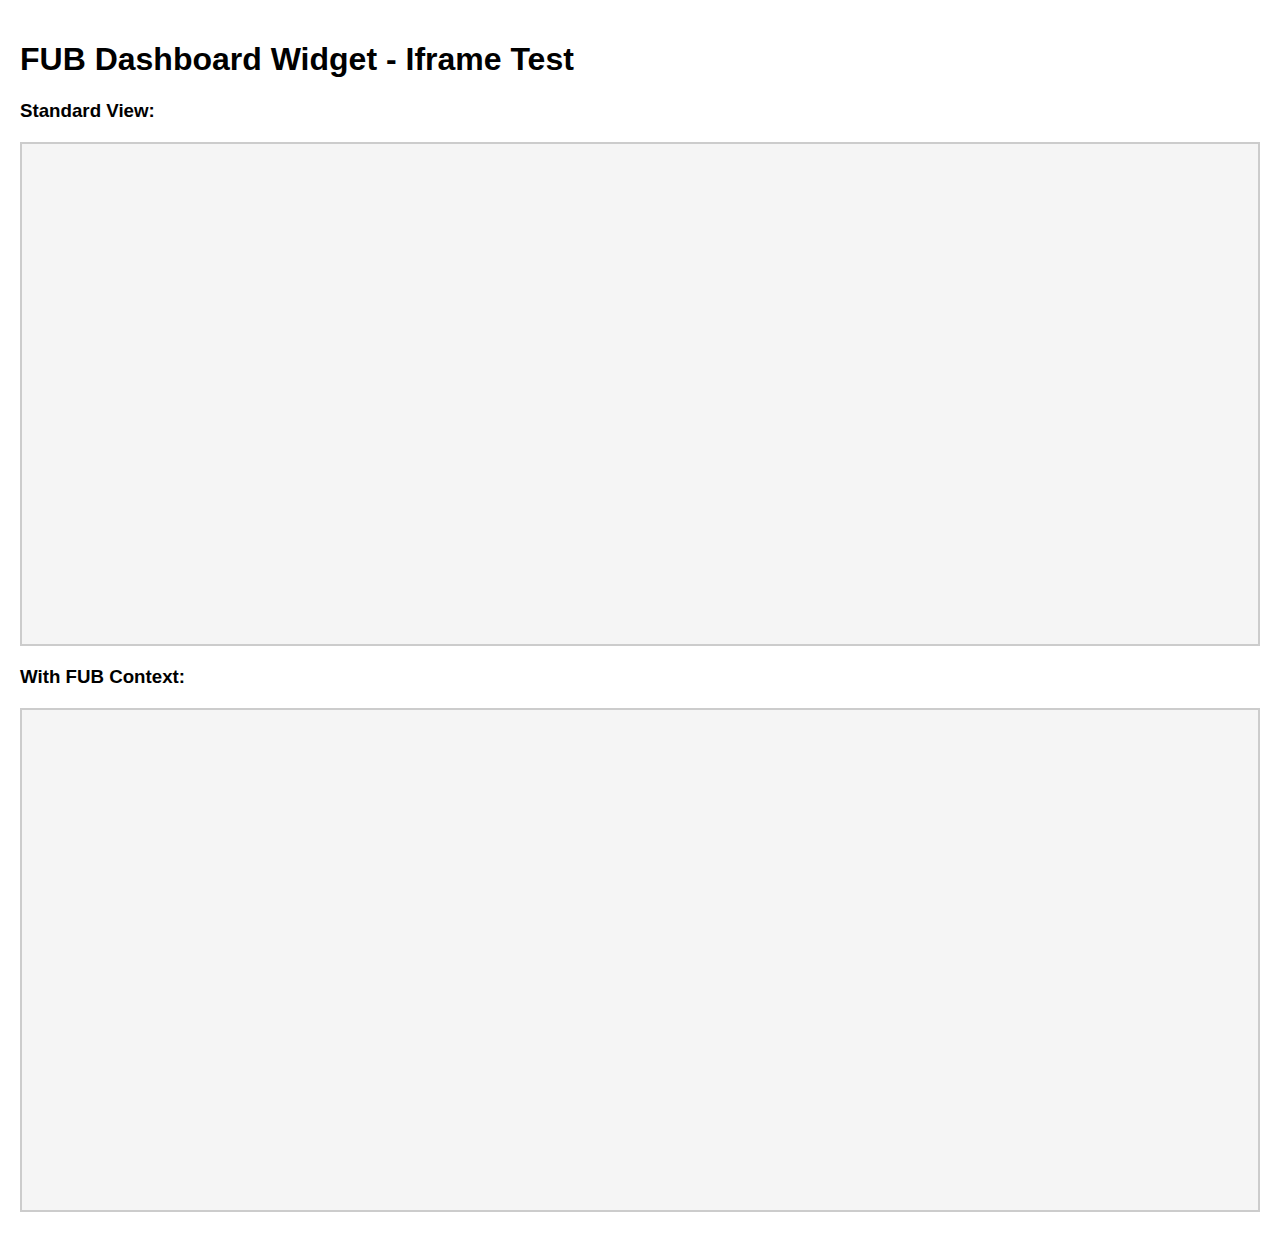
<file: iframe-test.html>
<!DOCTYPE html>
<html lang="en">
<head>
    <meta charset="UTF-8">
    <meta name="viewport" content="width=device-width, initial-scale=1.0">
    <title>FUB Iframe Test</title>
    <style>
        body { margin: 0; padding: 20px; font-family: Arial, sans-serif; }
        .iframe-container { 
            border: 2px solid #ccc; 
            margin: 20px 0; 
            background: #f5f5f5;
        }
        iframe { 
            width: 100%; 
            height: 500px; 
            border: none; 
            display: block;
        }
        h3 { margin: 10px 0; }
    </style>
</head>
<body>
    <h1>FUB Dashboard Widget - Iframe Test</h1>
    
    <h3>Standard View:</h3>
    <div class="iframe-container">
        <iframe src="https://fub-dash-7677cad1c3a4.herokuapp.com/" 
                title="FUB Dashboard Widget"></iframe>
    </div>
    
    <h3>With FUB Context:</h3>
    <div class="iframe-container">
        <iframe src="https://fub-dash-7677cad1c3a4.herokuapp.com/?context=[base64]" 
                title="FUB Dashboard Widget with Context"></iframe>
    </div>

    <script>
        // Listen for messages from iframes
        window.addEventListener('message', function(event) {
            console.log('Received message from iframe:', event.data);
        });
    </script>
</body>
</html>
</file>
